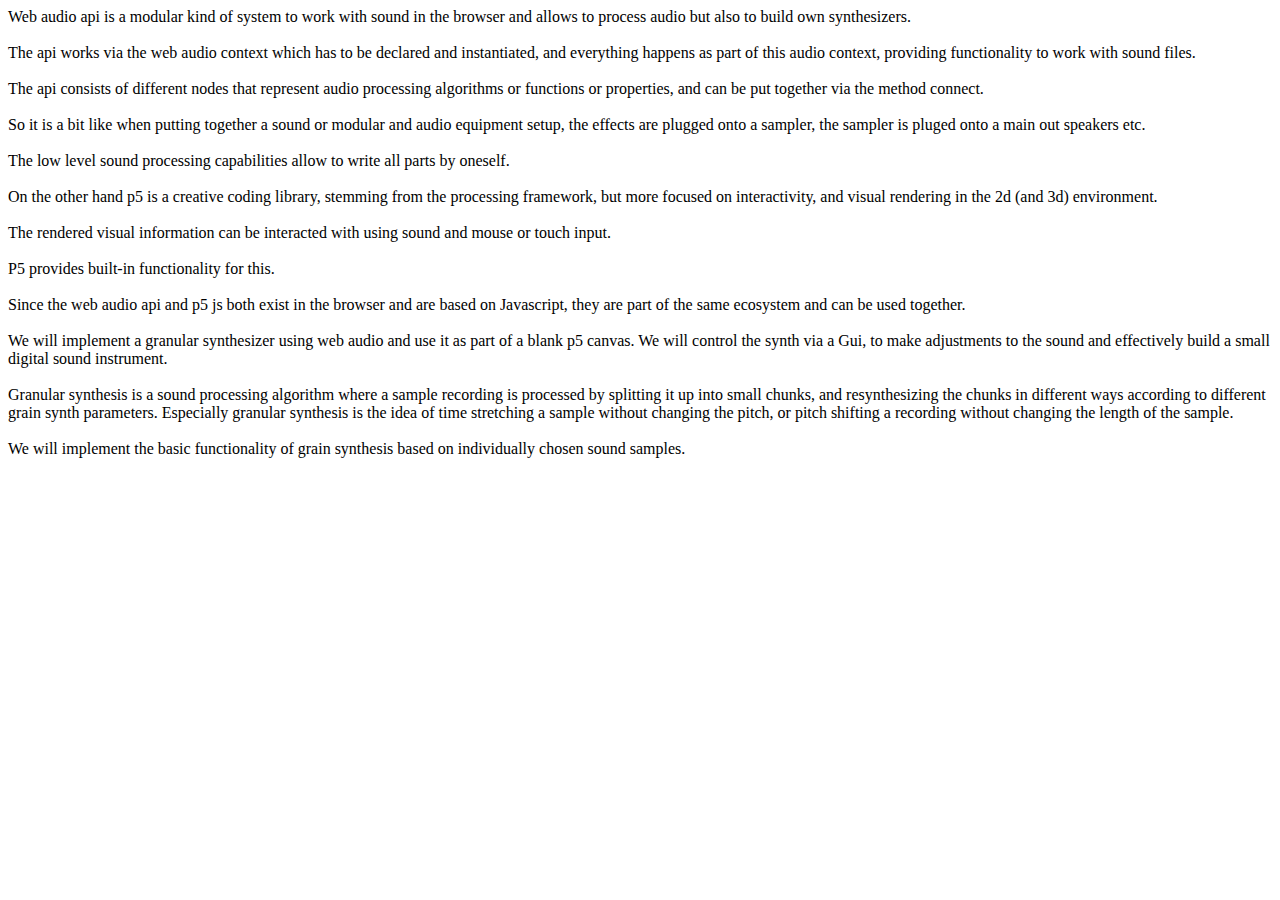
<file: Web audio api is.html>
<!DOCTYPE html>
<html>
<head>
<meta charset="utf-8"/>
<meta name="viewport" content="width=device-width,initial-scale=1.0, minimum-scale=1.0, maximum-scale=1.0, user-scalable=no"/>
<title>Web Audio API and P5 short description</title>
</head>
<style type="text/css">
ol,ul{
display:block;
list-style-type:none;
margin:3px;
}
</style><body>
<div>Web audio api is a modular kind of system to work with sound in the browser and allows to process audio but also to build own synthesizers.<br>
<br>
The api works via the web audio context which has to be declared and instantiated, and everything happens as part of this audio context, providing functionality to work with sound files. <br>
<br>
The api consists of different nodes that represent audio processing algorithms or functions or properties, and can be put together via the method connect.<br>
<br>
So it is a bit like when putting together a sound or modular and audio equipment setup, the effects are plugged onto a sampler, the sampler is pluged onto a main out speakers etc.<br>
<br>
The low level sound processing capabilities allow to write all parts by oneself.<br>
<br>
On the other hand p5 is a creative coding library, stemming from the processing framework, but more focused on interactivity, and visual rendering in the 2d (and 3d) environment.<br>
<br>
The rendered visual information can be interacted with using sound and mouse or touch input.<br>
<br>
P5 provides built-in functionality for this.<br>
<br>
Since the web audio api and p5 js both exist in the browser and are based on Javascript, they are part of the same ecosystem and can be used together.<br>
<br>
We will implement a granular synthesizer using web audio and use it as part of a blank p5 canvas. We will control the synth via a Gui, to make adjustments to the sound and effectively build a small digital sound instrument.<br>
<br>
Granular synthesis is a sound processing algorithm where a sample recording is processed by splitting it up into small chunks, and resynthesizing the chunks in different ways according to different grain synth parameters. Especially granular synthesis is the idea of time stretching a sample without changing the pitch, or pitch shifting a recording without changing the length of the sample.<br>
<br>
We will implement the basic functionality of grain synthesis based on individually chosen sound samples. </div>
</body>
</html>
</file>
